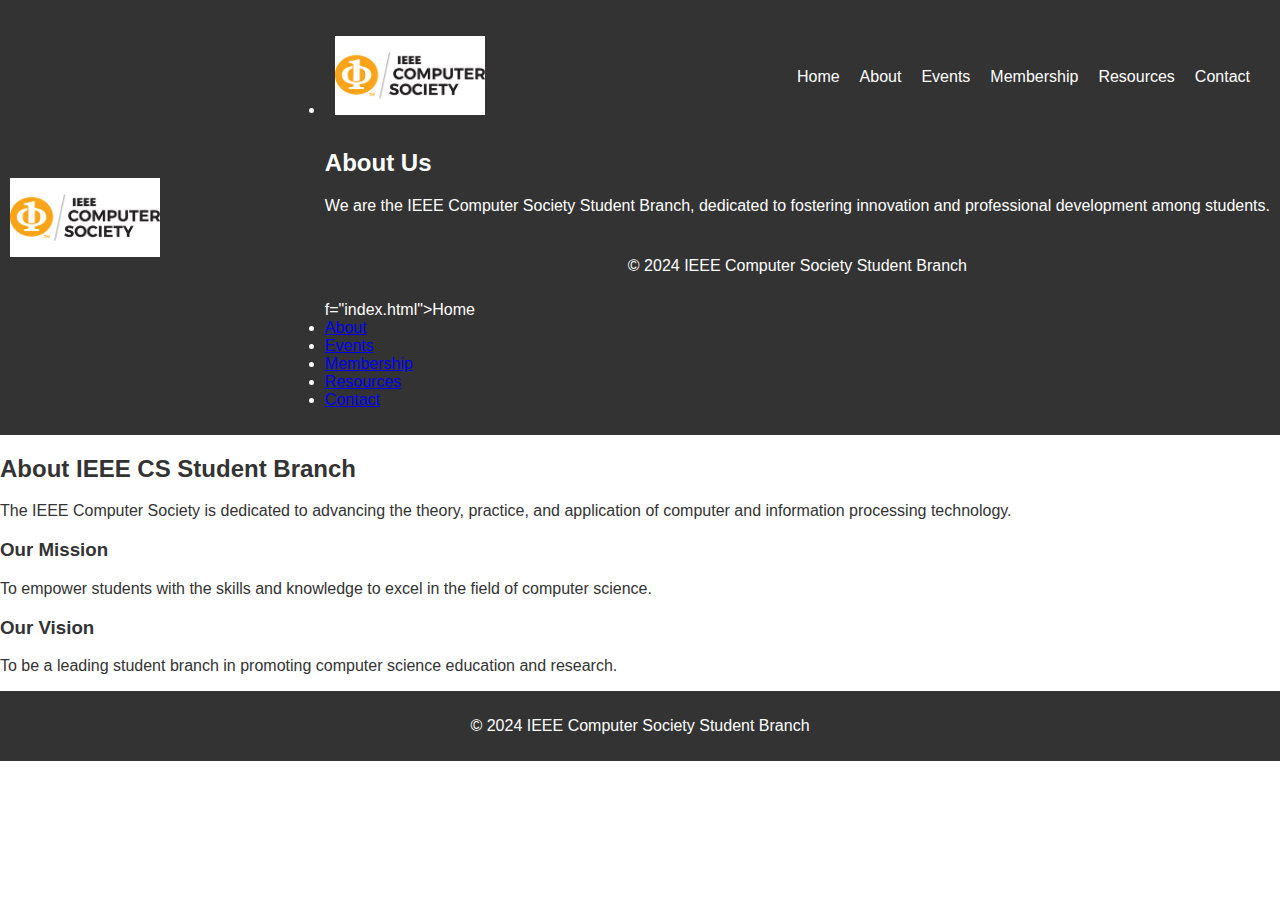
<file: about.html>
<!DOCTYPE html>
<html lang="en">
<head>
    <meta charset="UTF-8">
    <meta name="viewport" content="width=device-width, initial-scale=1.0">
    <title>About Us - IEEE CS Student Branch</title>
    <link rel="stylesheet" href="css/style.css">
</head>
<body>
    <header>
        <nav>
            <img src="images/logo.png" alt="IEEE CS Logo" class="logo">
            <ul>
                <li><a hre<!DOCTYPE html>
                    <html lang="en">
                    <head>
                        <meta charset="UTF-8">
                        <meta name="viewport" content="width=device-width, initial-scale=1.0">
                        <title>About Us - IEEE CS Student Branch</title>
                        <link rel="stylesheet" href="css/style.css">
                    </head>
                    <body>
                        <header>
                            <nav>
                                <img src="images/logo.png" alt="IEEE CS Logo" class="logo">
                                <button id="menu-toggle" class="menu-toggle">☰</button>
                                <ul id="nav-links">
                                    <li><a href="index.html">Home</a></li>
                                    <li><a href="about.html">About</a></li>
                                    <li><a href="events.html">Events</a></li>
                                    <li><a href="membership.html">Membership</a></li>
                                    <li><a href="resources.html">Resources</a></li>
                                    <li><a href="contact.html">Contact</a></li>
                                </ul>
                            </nav>
                        </header>
                    
                        <section id="about">
                            <h2>About Us</h2>
                            <p>We are the IEEE Computer Society Student Branch, dedicated to fostering innovation and professional development among students.</p>
                        </section>
                    
                        <footer>
                            <p>&copy; 2024 IEEE Computer Society Student Branch</p>
                        </footer>
                    
                        <script src="js/main.js"></script>
                    </body>
                    </html>
                    f="index.html">Home</a></li>
                <li><a href="about.html">About</a></li>
                <li><a href="events.html">Events</a></li>
                <li><a href="membership.html">Membership</a></li>
                <li><a href="resources.html">Resources</a></li>
                <li><a href="contact.html">Contact</a></li>
            </ul>
        </nav>
    </header>
    
    <section id="about">
        <h2>About IEEE CS Student Branch</h2>
        <p>The IEEE Computer Society is dedicated to advancing the theory, practice, and application of computer and information processing technology.</p>
        <h3>Our Mission</h3>
        <p>To empower students with the skills and knowledge to excel in the field of computer science.</p>
        <h3>Our Vision</h3>
        <p>To be a leading student branch in promoting computer science education and research.</p>
    </section>
    
    <footer>
        <p>&copy; 2024 IEEE Computer Society Student Branch</p>
    </footer>
</body>
</html>
</file>
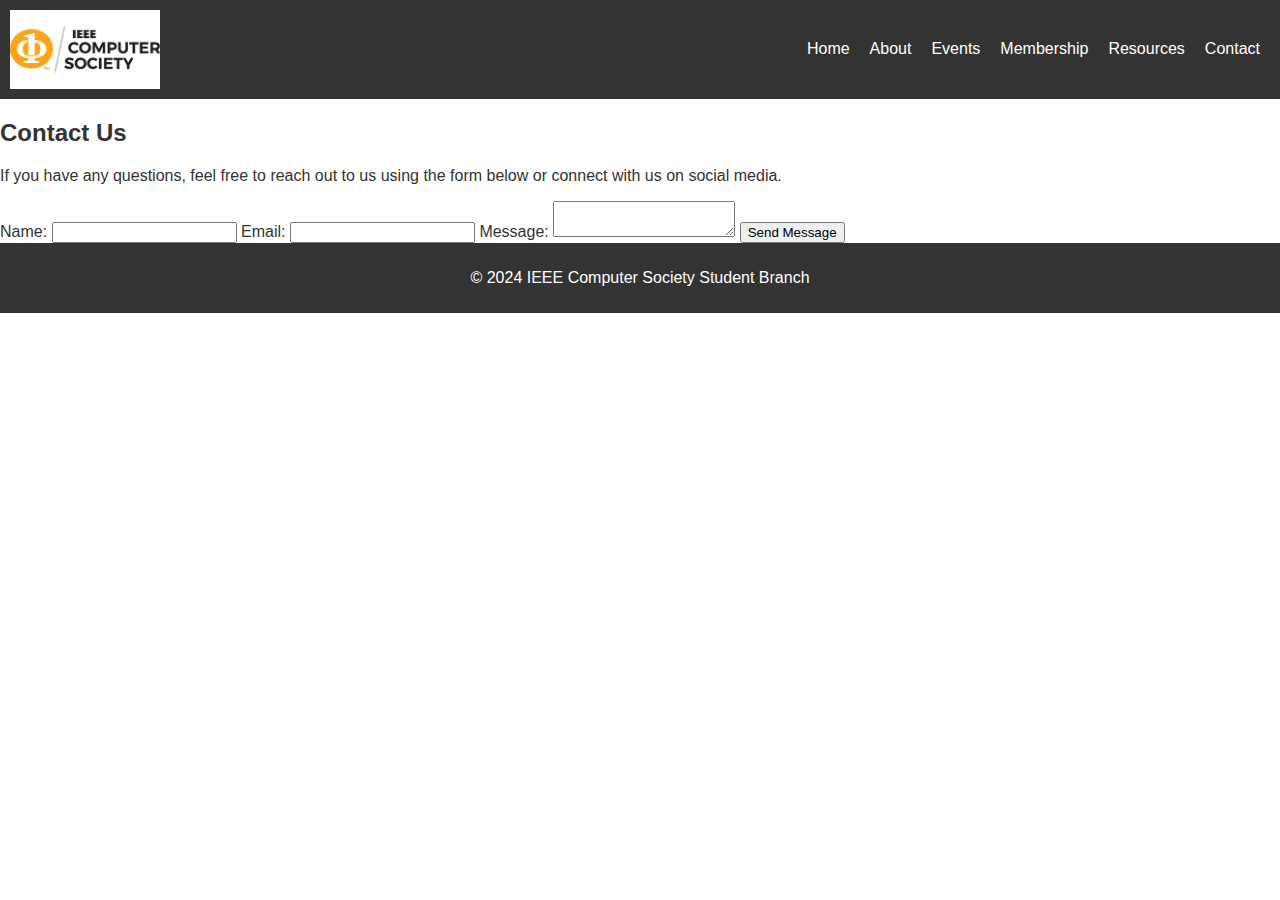
<file: contact.html>
<!DOCTYPE html>
<html lang="en">
<head>
    <meta charset="UTF-8">
    <meta name="viewport" content="width=device-width, initial-scale=1.0">
    <title>Contact Us - IEEE CS Student Branch</title>
    <link rel="stylesheet" href="css/style.css">
</head>
<body>
    <header>
        <nav>
            <img src="images/logo.png" alt="IEEE CS Logo" class="logo">
            <button id="menu-toggle" class="menu-toggle">☰</button>
            <ul id="nav-links">
                <li><a href="index.html">Home</a></li>
                <li><a href="about.html">About</a></li>
                <li><a href="events.html">Events</a></li>
                <li><a href="membership.html">Membership</a></li>
                <li><a href="resources.html">Resources</a></li>
                <li><a href="contact.html">Contact</a></li>
            </ul>
        </nav>
    </header>

    <section id="contact">
        <h2>Contact Us</h2>
        <p>If you have any questions, feel free to reach out to us using the form below or connect with us on social media.</p>
        <form action="#" method="post">
            <label for="name">Name:</label>
            <input type="text" id="name" name="name" required>
            
            <label for="email">Email:</label>
            <input type="email" id="email" name="email" required>
            
            <label for="message">Message:</label>
            <textarea id="message" name="message" required></textarea>
            
            <button type="submit">Send Message</button>
        </form>
    </section>

    <footer>
        <p>&copy; 2024 IEEE Computer Society Student Branch</p>
    </footer>

    <script src="js/main.js"></script>
</body>
</html>
</file>
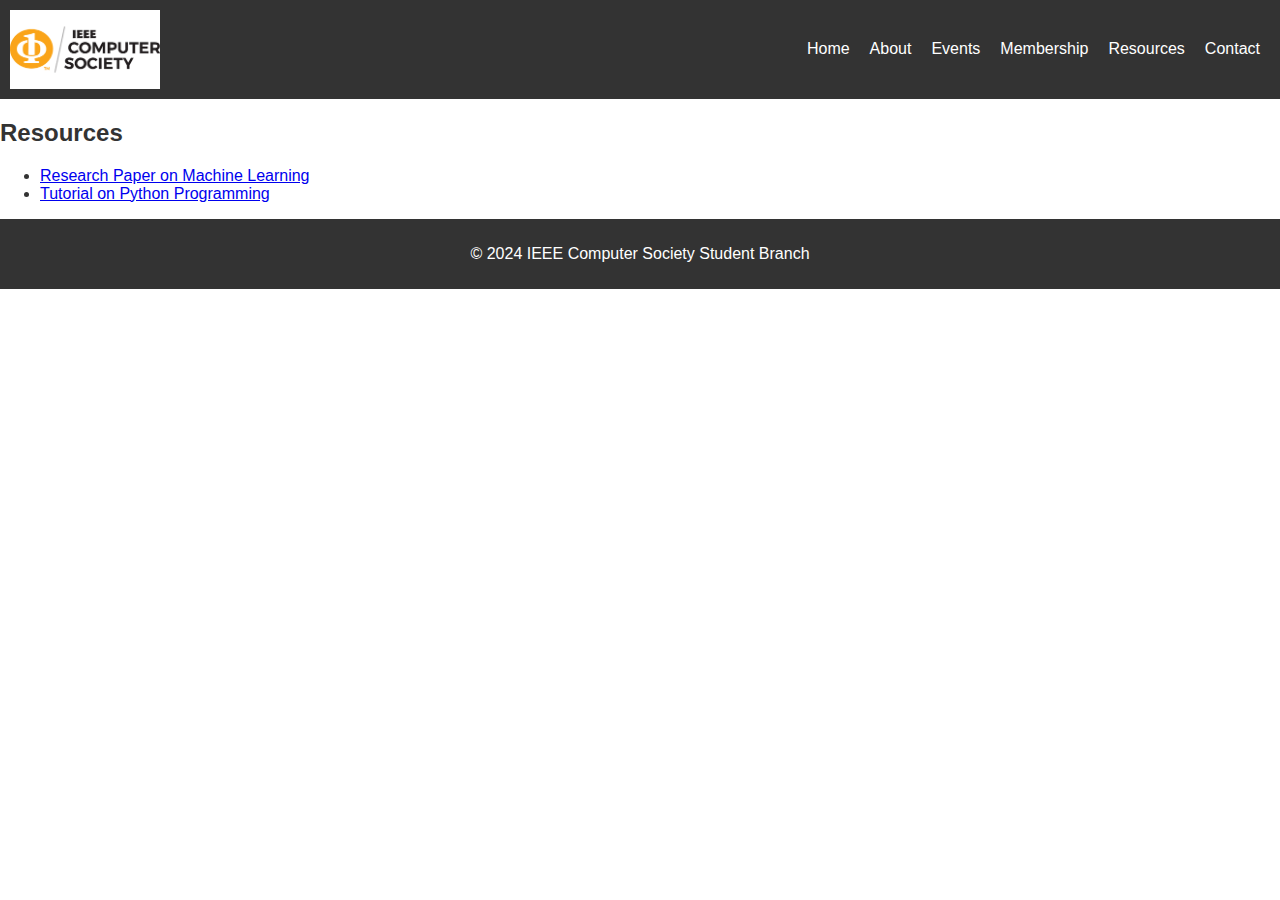
<file: events.html>
<!DOCTYPE html>
<html lang="en">
<head>
    <meta charset="UTF-8">
    <meta name="viewport" content="width=device-width, initial-scale=1.0">
    <title>Resources - IEEE CS Student Branch</title>
    <link rel="stylesheet" href="css/style.css">
</head>
<body>
    <header>
        <nav>
            <img src="images/logo.png" alt="IEEE CS Logo" class="logo">
            <button id="menu-toggle" class="menu-toggle">☰</button>
            <ul id="nav-links">
                <li><a href="index.html">Home</a></li>
                <li><a href="about.html">About</a></li>
                <li><a href="events.html">Events</a></li>
                <li><a href="membership.html">Membership</a></li>
                <li><a href="resources.html">Resources</a></li>
                <li><a href="contact.html">Contact</a></li>
            </ul>
        </nav>
    </header>

    <section id="resources">
        <h2>Resources</h2>
        <ul>
            <li><a href="#">Research Paper on Machine Learning</a></li>
            <li><a href="#">Tutorial on Python Programming</a></li>
        </ul>
    </section>

    <footer>
        <p>&copy; 2024 IEEE Computer Society Student Branch</p>
    </footer>

    <script src="js/main.js"></script>
</body>
</html>
</file>
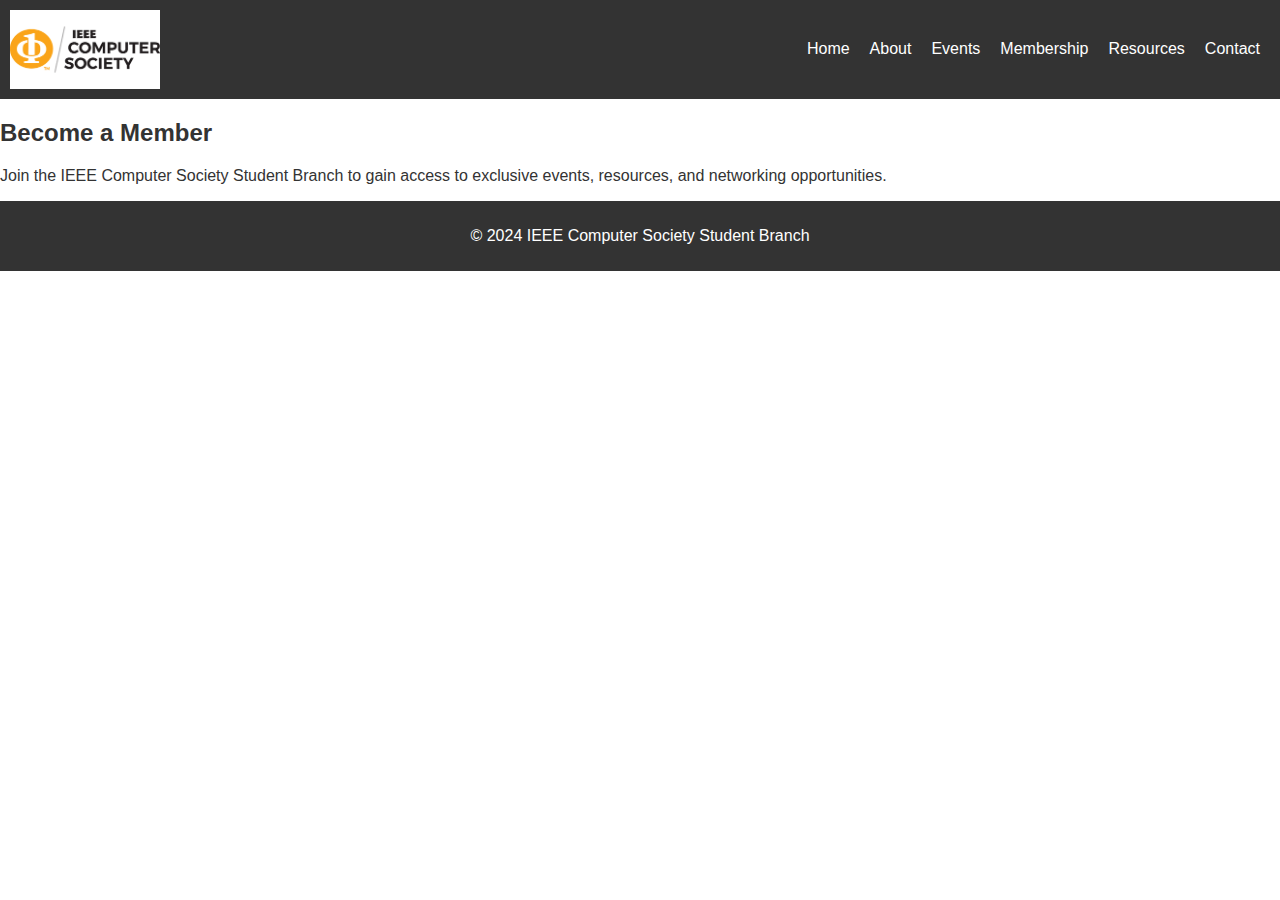
<file: membership.html>
<!DOCTYPE html>
<html lang="en">
<head>
    <meta charset="UTF-8">
    <meta name="viewport" content="width=device-width, initial-scale=1.0">
    <title>Membership - IEEE CS Student Branch</title>
    <link rel="stylesheet" href="css/style.css">
</head>
<body>
    <header>
        <nav>
            <img src="images/logo.png" alt="IEEE CS Logo" class="logo">
            <button id="menu-toggle" class="menu-toggle">☰</button>
            <ul id="nav-links">
                <li><a href="index.html">Home</a></li>
                <li><a href="about.html">About</a></li>
                <li><a href="events.html">Events</a></li>
                <li><a href="membership.html">Membership</a></li>
                <li><a href="resources.html">Resources</a></li>
                <li><a href="contact.html">Contact</a></li>
            </ul>
        </nav>
    </header>

    <section id="membership">
        <h2>Become a Member</h2>
        <p>Join the IEEE Computer Society Student Branch to gain access to exclusive events, resources, and networking opportunities.</p>
    </section>

    <footer>
        <p>&copy; 2024 IEEE Computer Society Student Branch</p>
    </footer>

    <script src="js/main.js"></script>
</body>
</html>
</file>
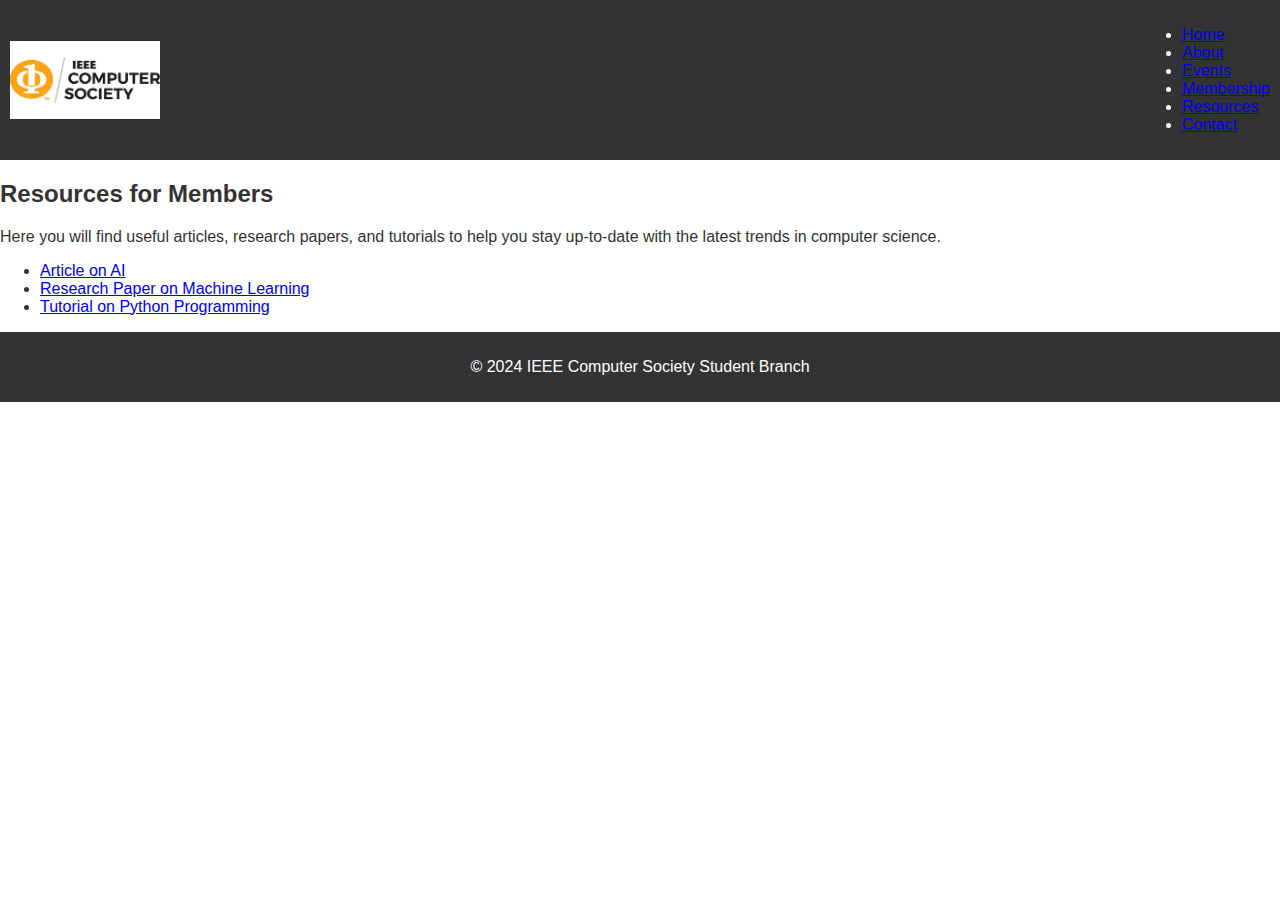
<file: resources.html>
<!DOCTYPE html>
<html lang="en">
<head>
    <meta charset="UTF-8">
    <meta name="viewport" content="width=device-width, initial-scale=1.0">
    <title>Resources - IEEE CS Student Branch</title>
    <link rel="stylesheet" href="css/style.css">
</head>
<body>
    <header>
        <nav>
            <img src="images/logo.png" alt="IEEE CS Logo" class="logo">
            <ul>
                <li><a href="index.html">Home</a></li>
                <li><a href="about.html">About</a></li>
                <li><a href="events.html">Events</a></li>
                <li><a href="membership.html">Membership</a></li>
                <li><a href="resources.html">Resources</a></li>
                <li><a href="contact.html">Contact</a></li>
            </ul>
        </nav>
    </header>
    
    <section id="resources">
        <h2>Resources for Members</h2>
        <p>Here you will find useful articles, research papers, and tutorials to help you stay up-to-date with the latest trends in computer science.</p>
        <ul>
            <li><a href="#">Article on AI</a></li>
            <li><a href="#">Research Paper on Machine Learning</a></li>
            <li><a href="#">Tutorial on Python Programming</a></li>
        </ul>
    </section>
    
    <footer>
        <p>&copy; 2024 IEEE Computer Society Student Branch</p>
    </footer>
</body>
</html>
</file>
<file: css/style.css>
/* General Styles */
body {
    font-family: Arial, sans-serif;
    margin: 0;
    padding: 0;
    color: #333;
}

header {
    background-color: #333;
    color: #fff;
    padding: 10px;
    position: relative;
}

nav {
    display: flex;
    justify-content: space-between;
    align-items: center;
}

.logo {
    width: 150px;
}

.menu-toggle {
    display: none;
}

#nav-links {
    list-style: none;
    margin: 0;
    padding: 0;
    display: flex;
}

#nav-links li {
    margin: 0 10px;
}

#nav-links a {
    color: #fff;
    text-decoration: none;
}

#nav-links a:hover {
    text-decoration: underline;
}

#hero {
    background: url('../images/hero.jpg') no-repeat center center/cover;
    color: #fff;
    text-align: center;
    padding: 50px 0;
}

.cta {
    background-color: #ff5722;
    color: #fff;
    padding: 10px 20px;
    text-decoration: none;
    border-radius: 5px;
}

#events {
    padding: 20px;
}

.event-card {
    border: 1px solid #ddd;
    border-radius: 5px;
    padding: 10px;
    margin-bottom: 10px;
}

.event-card img {
    max-width: 100%;
    border-radius: 5px;
}

footer {
    background-color: #333;
    color: #fff;
    text-align: center;
    padding: 10px;
}

/* Responsive Styles */
@media (max-width: 768px) {
    #nav-links {
        display: none;
        flex-direction: column;
    }

    #nav-links.active {
        display: flex;
    }

    .menu-toggle {
        display: block;
        background: none;
        border: none;
        font-size: 24px;
        color: #fff;
    }
}
</file>
